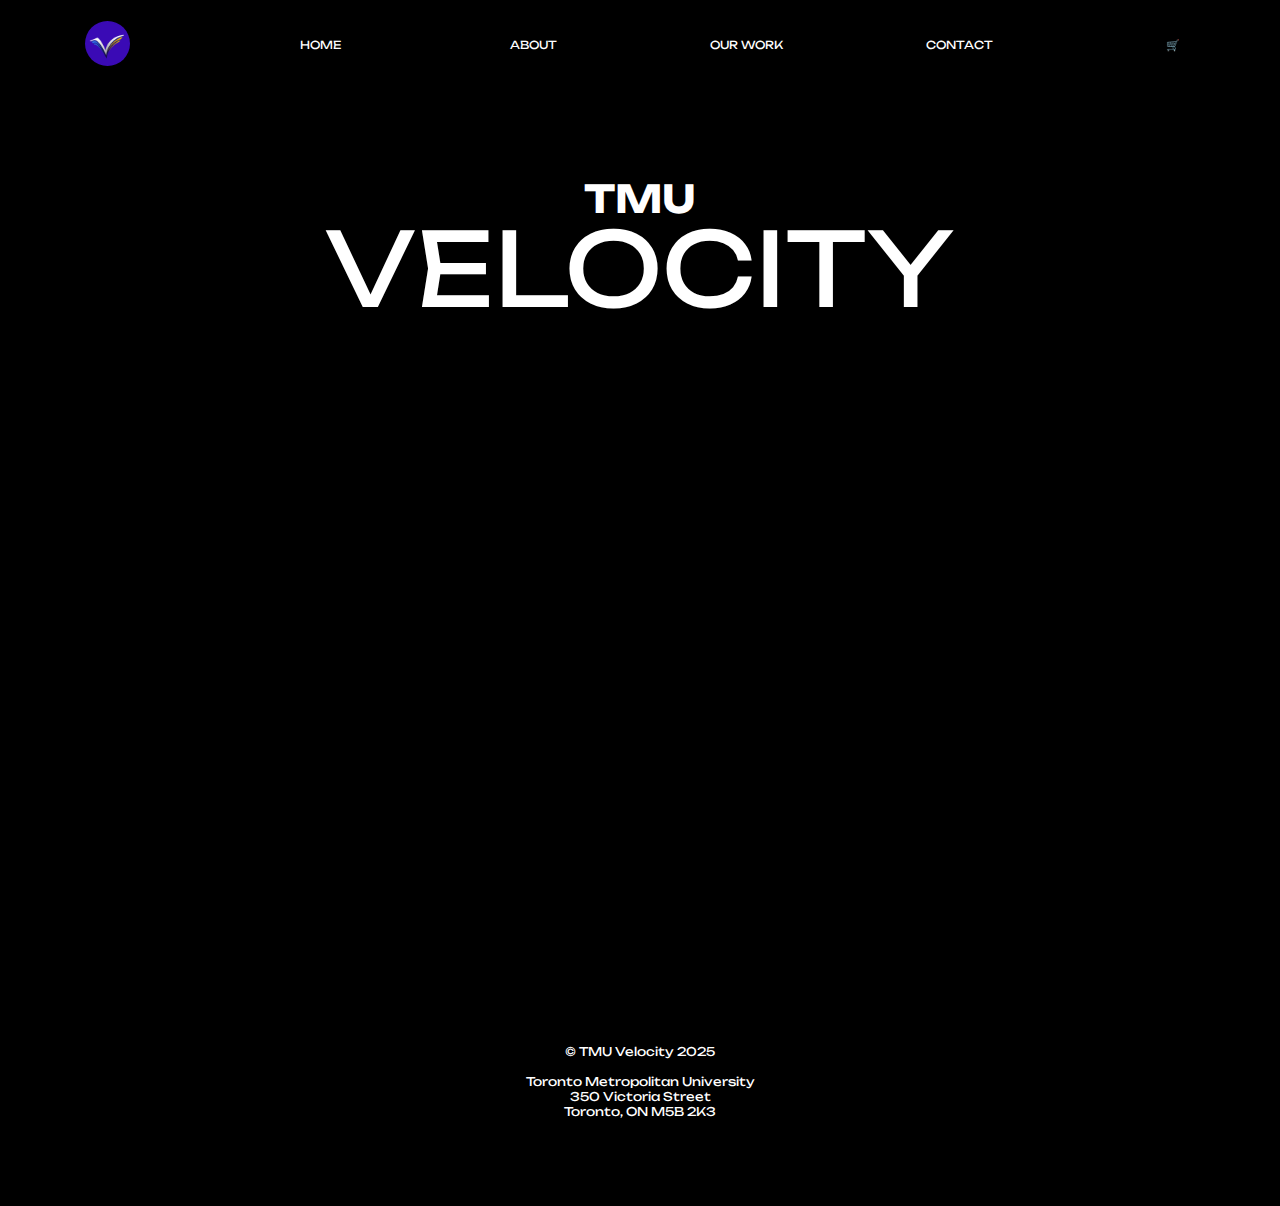
<file: index.html>
<!DOCTYPE html>
<html>
  <head>
    <!import text>        <meta charset="utf-8">          
    <!website width>      <meta name="viewport" content="width=device-width">
    
    <!tab title>          <title> TMU Velocity - Engineering Design Team</title>

    <!link style.css>     <link rel = "stylesheet" href = "style.css">  
    <!import font>        <link href='https://fonts.googleapis.com/css?family=Unbounded' rel='stylesheet'>
  </head>
  
  <body>
    
    <!website navigator>
    <div class = "navigator">
      <!make table, then table row> 
      <table>
        <tr>
          <!elements of navigation bar>         
          <td> <a href="https://tmu-velocity.github.io/index.html"><img src="logo.png"></a> </td>    
          <td> <a href="https://tmu-velocity.github.io/index.html">HOME</a> </td>  
          <td> <a href="https://tmu-velocity.github.io/about.html">ABOUT</a> </td>  
          <td> <a href="https://tmu-velocity.github.io/our-work.html">OUR WORK</a> </td>  
          <td> <a href="https://tmu-velocity.github.io/contact.html">CONTACT</a> </td>  
          <td> <a href="https://tmu-velocity.github.io/shop.html">🛒</a> </td> 
        </tr>
      </table>
    </div>

    <!title page>
    <div class = "topic1">
      <div class = "text1"><b>TMU</b></div>
      <div class = "text2">VELOCITY</div>
    </div>

    <div class = "end">
      © TMU Velocity 2025 <br><br>
      Toronto Metropolitan University<br>
      350 Victoria Street<br>
      Toronto, ON M5B 2K3<br><br> 
    </div>
    
  </body>
</html>
</file>
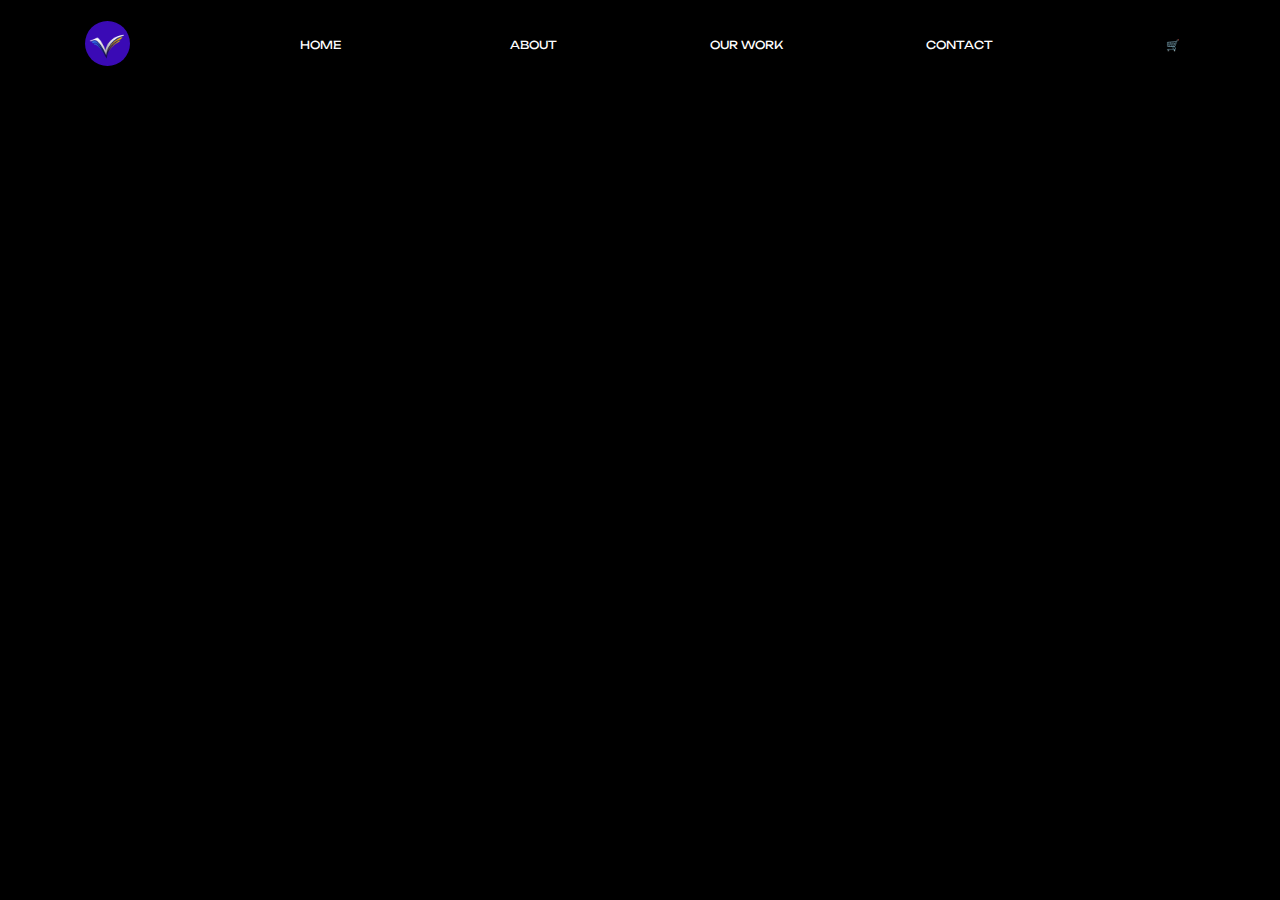
<file: about.html>
<!DOCTYPE html> 
<html>
  <head>
    <!import text>        <meta charset="utf-8">          
    <!website width>      <meta name="viewport" content="width=device-width">
    
    <!tab title>          <title> TMU Velocity - Engineering Design Team</title>

    <!link style.css>     <link rel = "stylesheet" href = "style.css">  
    <!import font>        <link href='https://fonts.googleapis.com/css?family=Unbounded' rel='stylesheet'>
  </head>
  
  <body>
    
    <!website navigator>
    <div class = "navigator">
      <!make table, then table row> 
      <table>
        <tr>
          <!elements of navigation bar>         
          <td> <a href="https://tmu-velocity.github.io/index.html"><img src="logo.png"></a> </td>    
          <td> <a href="https://tmu-velocity.github.io/index.html">HOME</a> </td>  
          <td> <a href="https://tmu-velocity.github.io/about.html">ABOUT</a> </td>  
          <td> <a href="https://tmu-velocity.github.io/our-work.html">OUR WORK</a> </td>  
          <td> <a href="https://tmu-velocity.github.io/contact.html">CONTACT</a> </td>  
          <td> <a href="https://tmu-velocity.github.io/shop.html">🛒</a> </td> 
        </tr>
      </table>
    </div>
    
  </body>
</html>
</file>
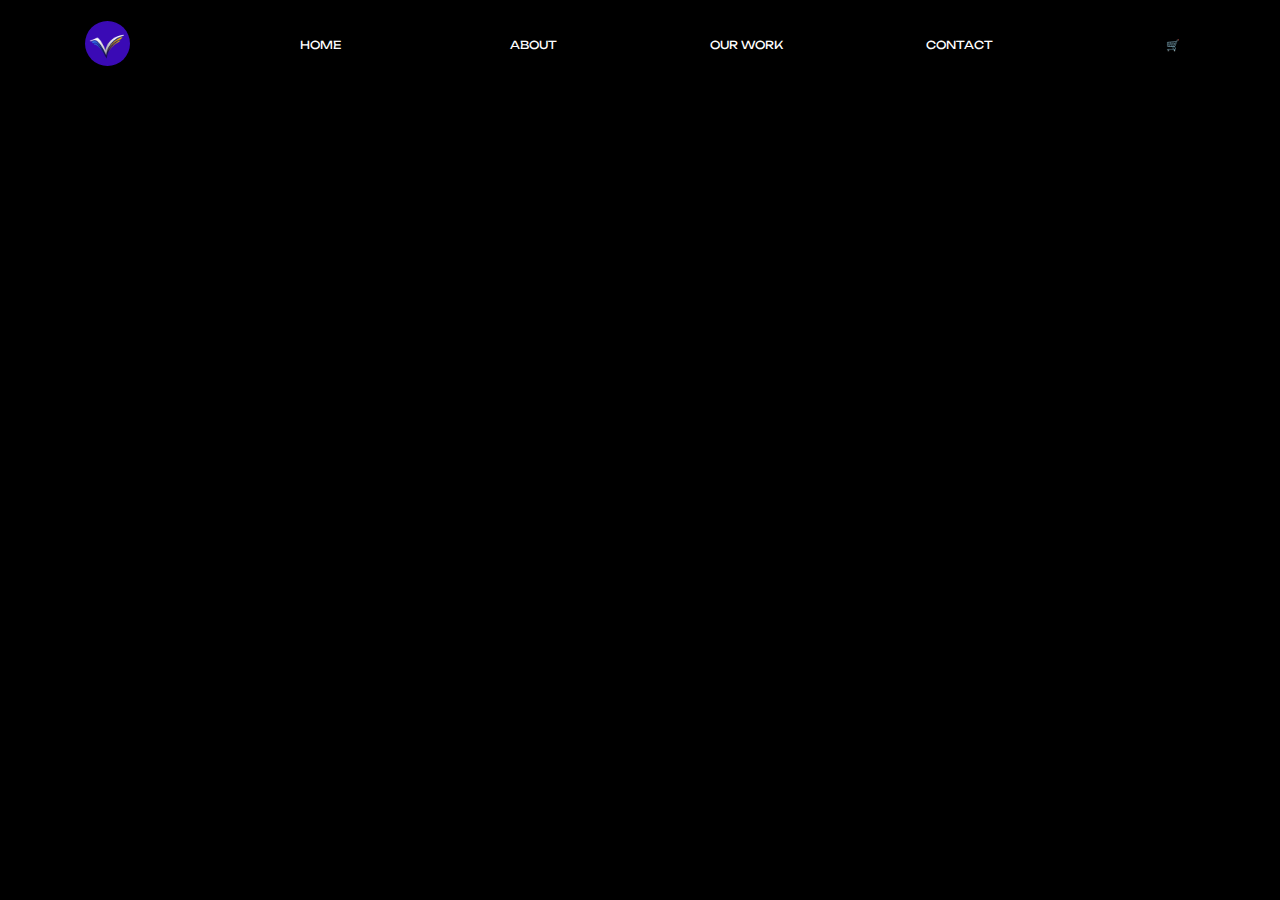
<file: contact.html>
<!DOCTYPE html>
<html> 
  <head>
    <!import text>        <meta charset="utf-8">          
    <!website width>      <meta name="viewport" content="width=device-width">
    
    <!tab title>          <title> TMU Velocity - Engineering Design Team</title>

    <!link style.css>     <link rel = "stylesheet" href = "style.css">  
    <!import font>        <link href='https://fonts.googleapis.com/css?family=Unbounded' rel='stylesheet'>
  </head>
  
  <body>
    
    <!website navigator>
    <div class = "navigator">
      <!make table, then table row> 
      <table>
        <tr>
          <!elements of navigation bar>         
          <td> <a href="https://tmu-velocity.github.io/index.html"><img src="logo.png"></a> </td>    
          <td> <a href="https://tmu-velocity.github.io/index.html">HOME</a> </td>  
          <td> <a href="https://tmu-velocity.github.io/about.html">ABOUT</a> </td>  
          <td> <a href="https://tmu-velocity.github.io/our-work.html">OUR WORK</a> </td>  
          <td> <a href="https://tmu-velocity.github.io/contact.html">CONTACT</a> </td>  
          <td> <a href="https://tmu-velocity.github.io/shop.html">🛒</a> </td> 
        </tr>
      </table>
    </div>
    
  </body>
</html>
</file>
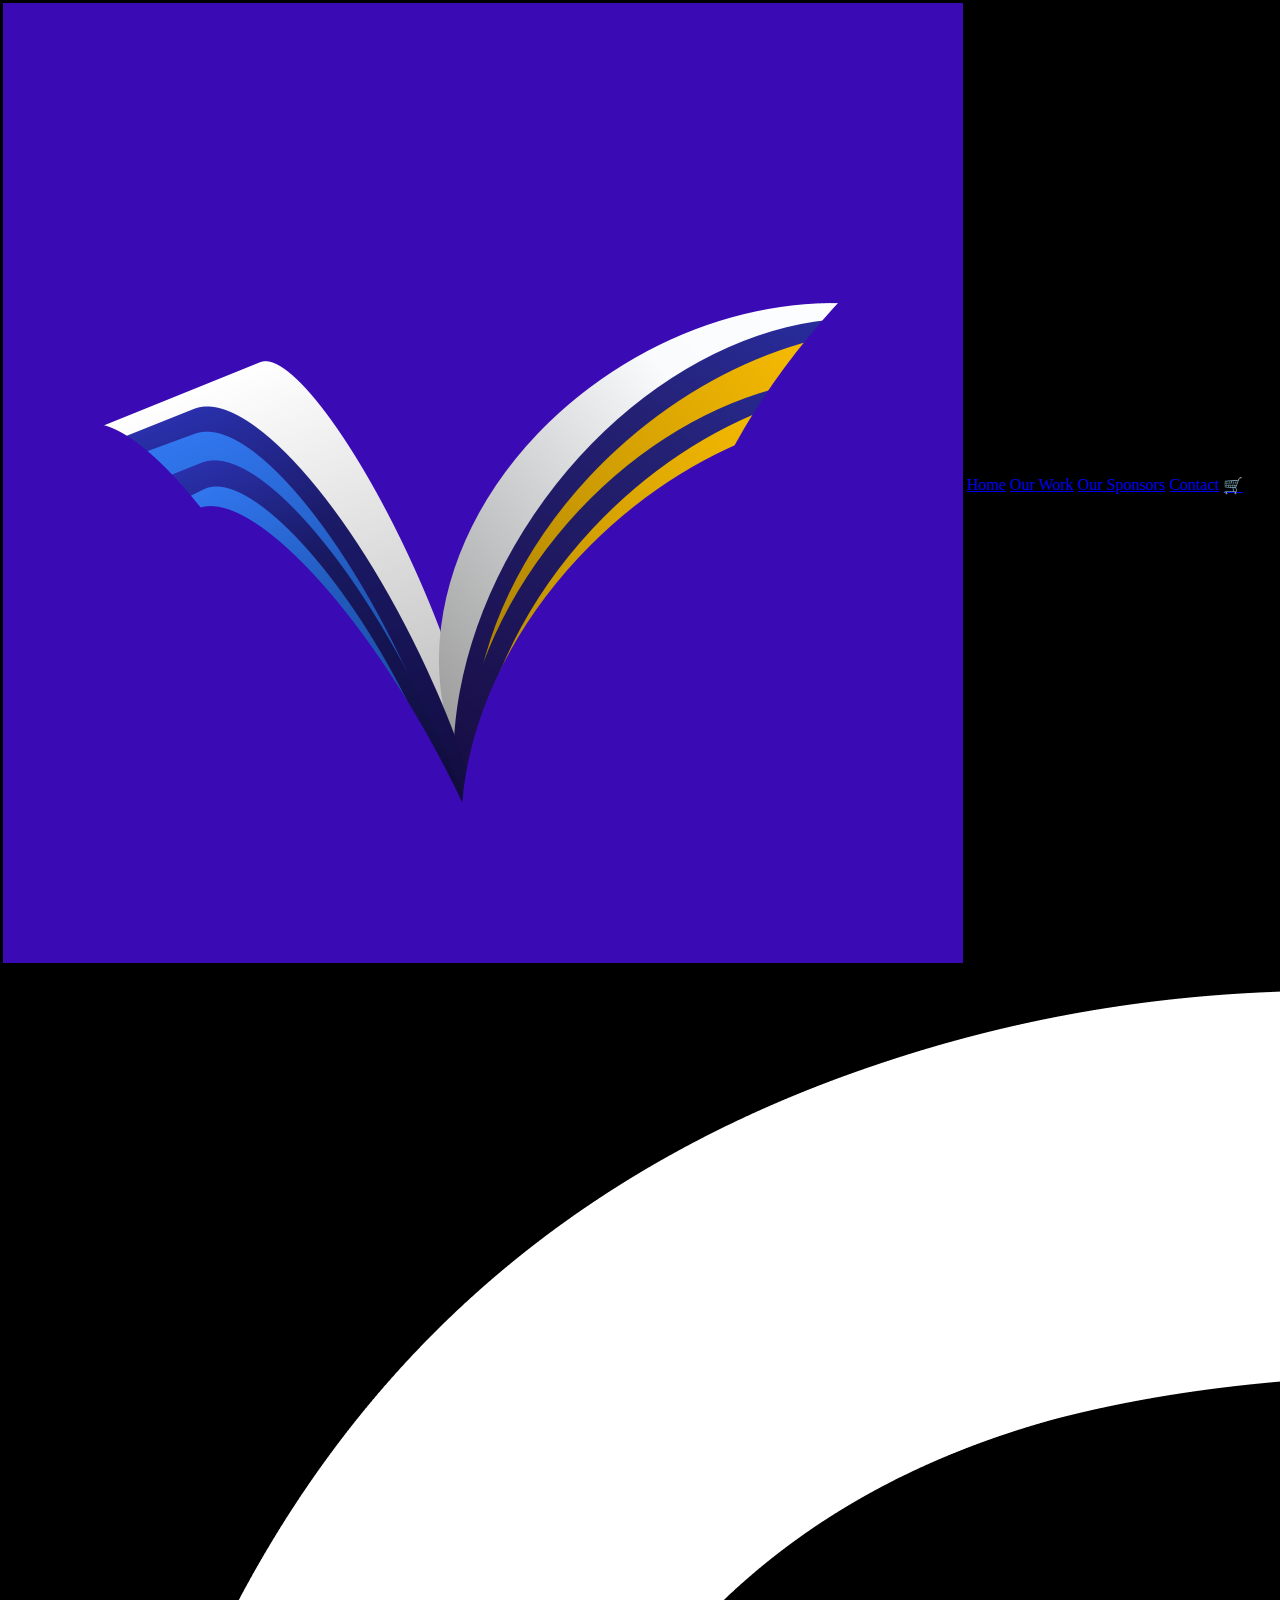
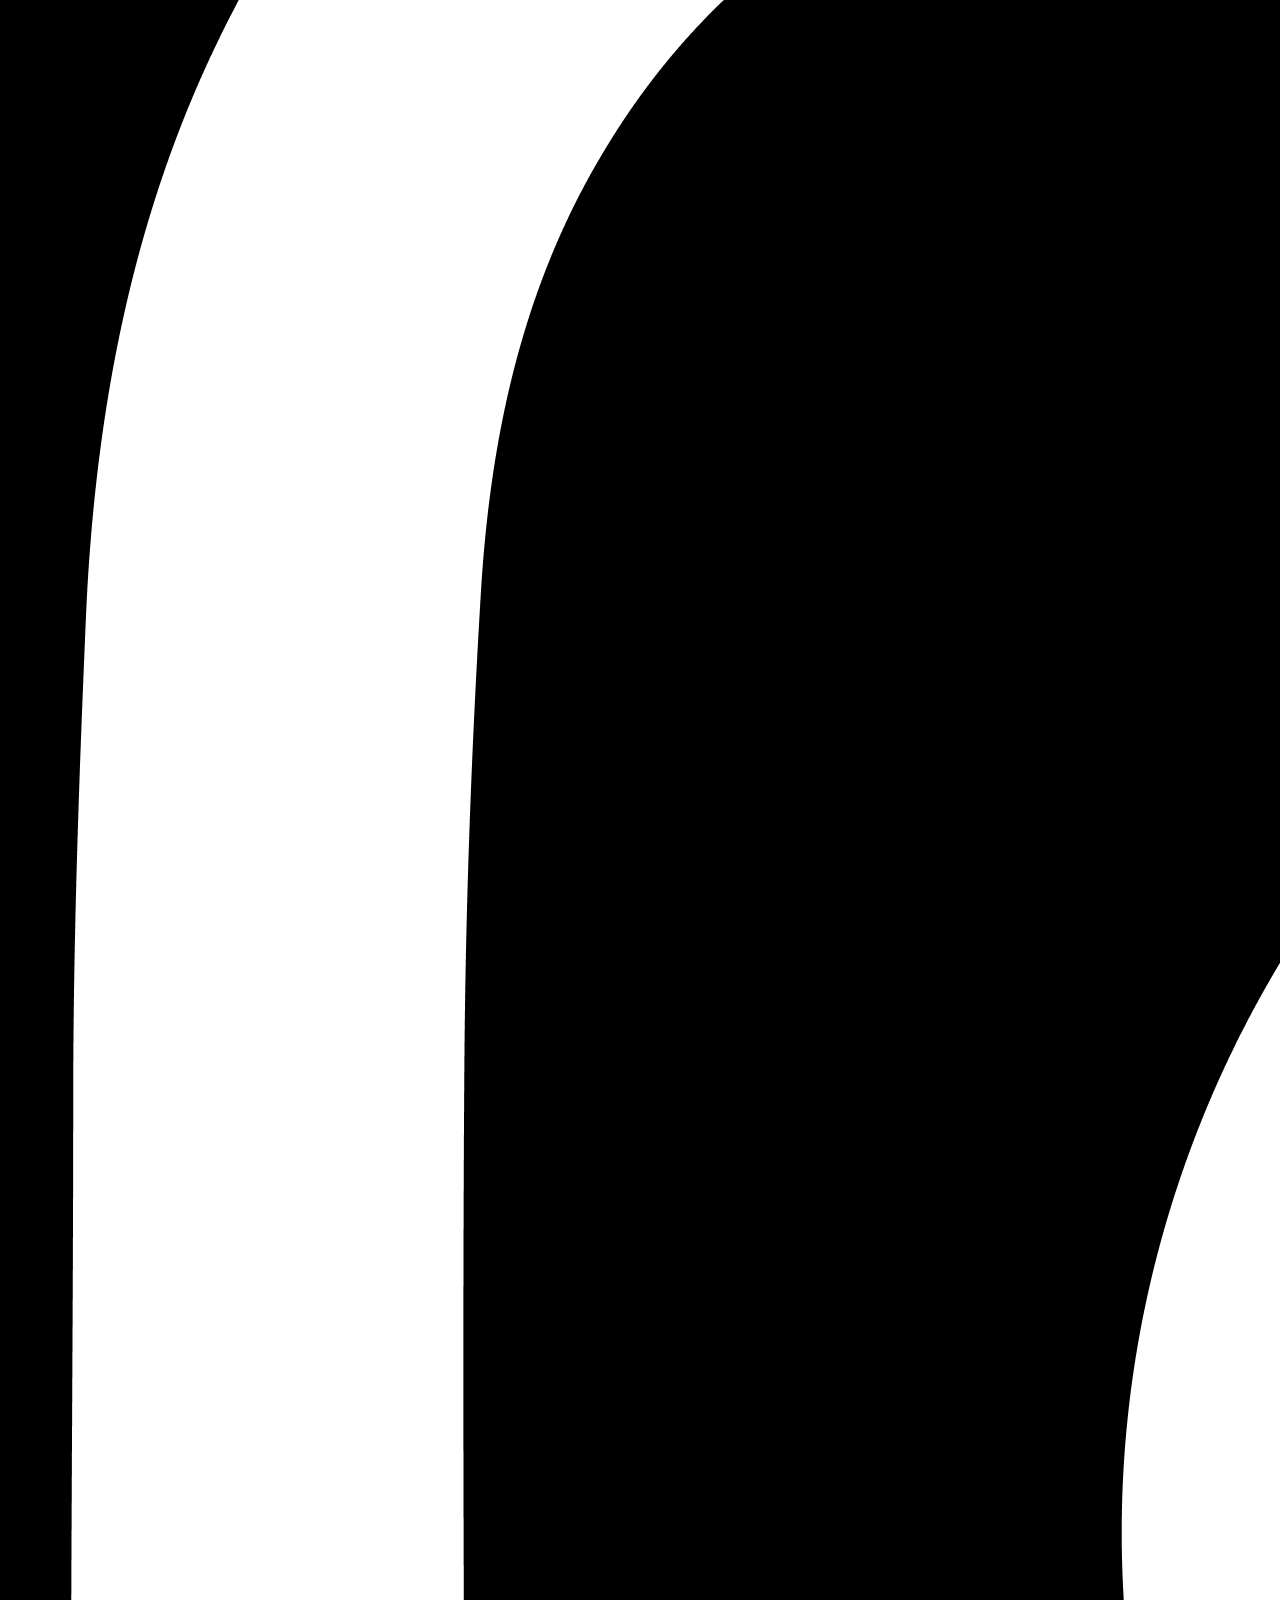
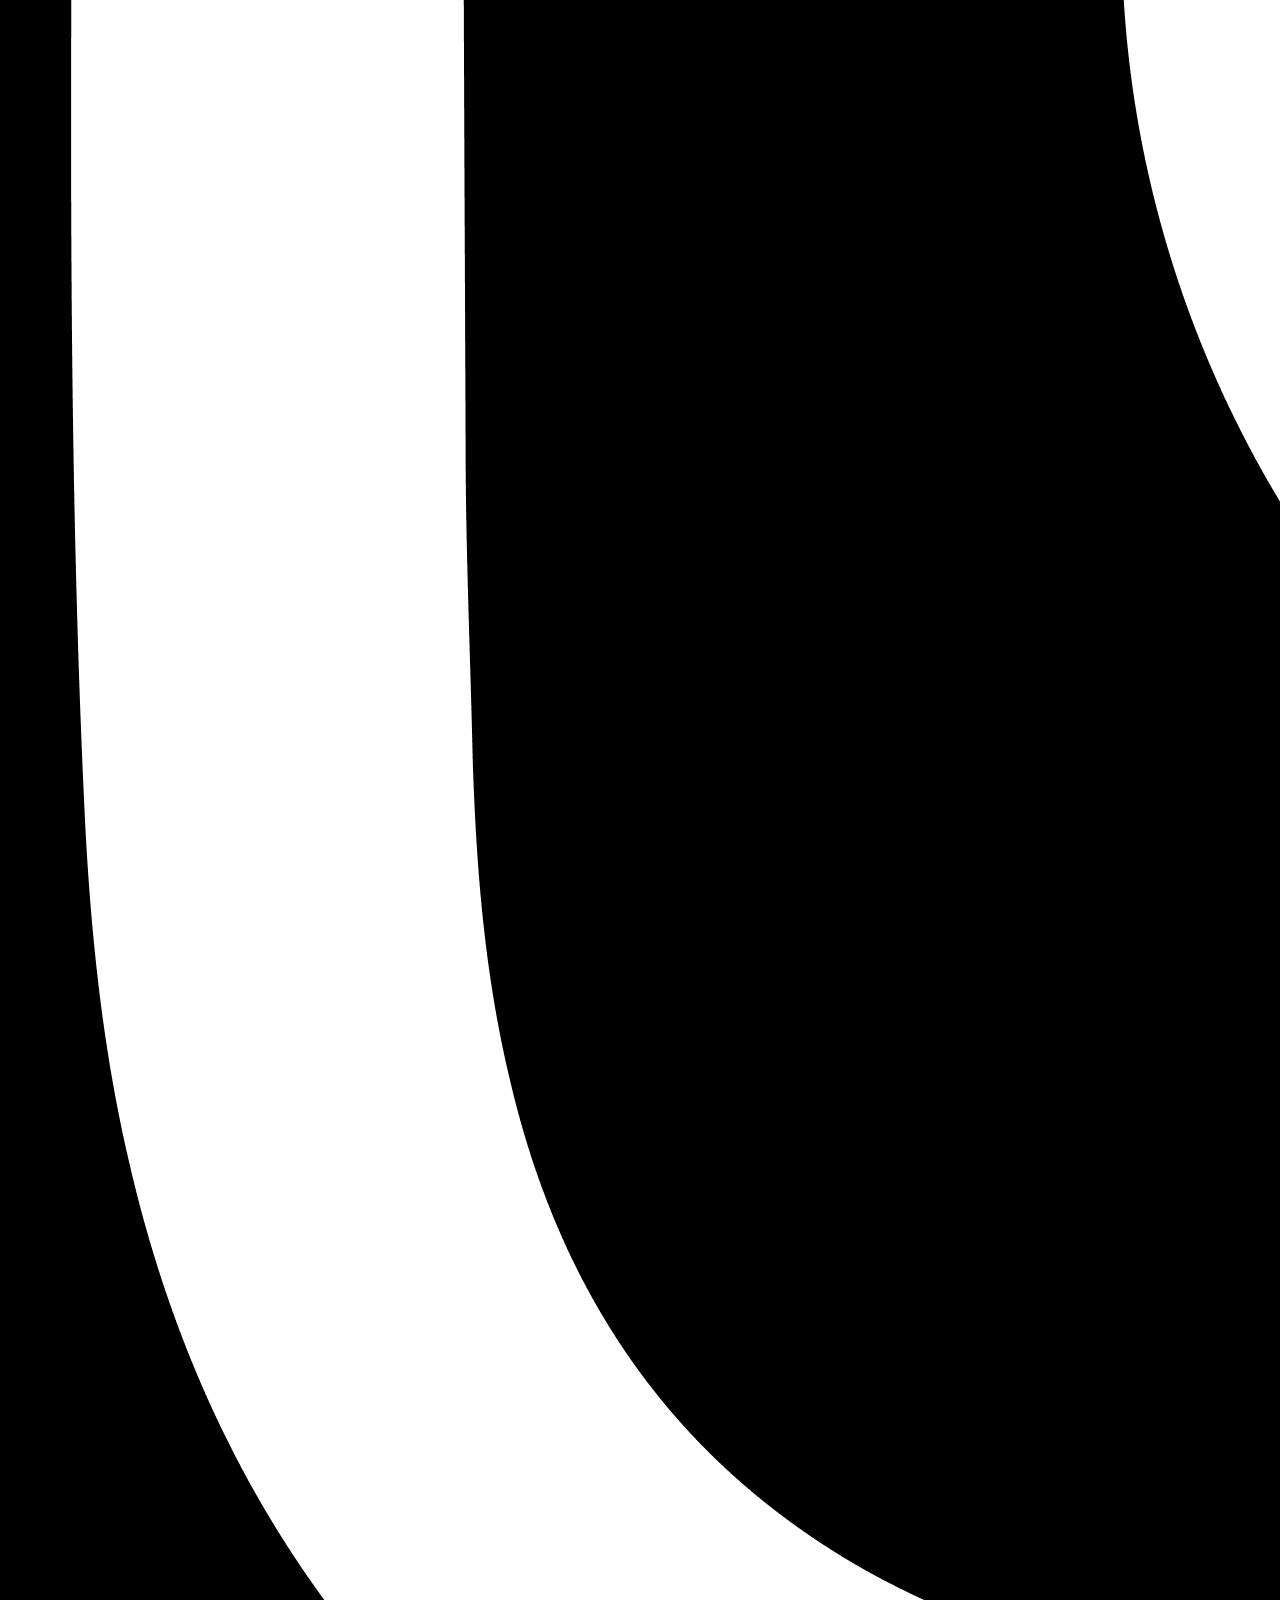
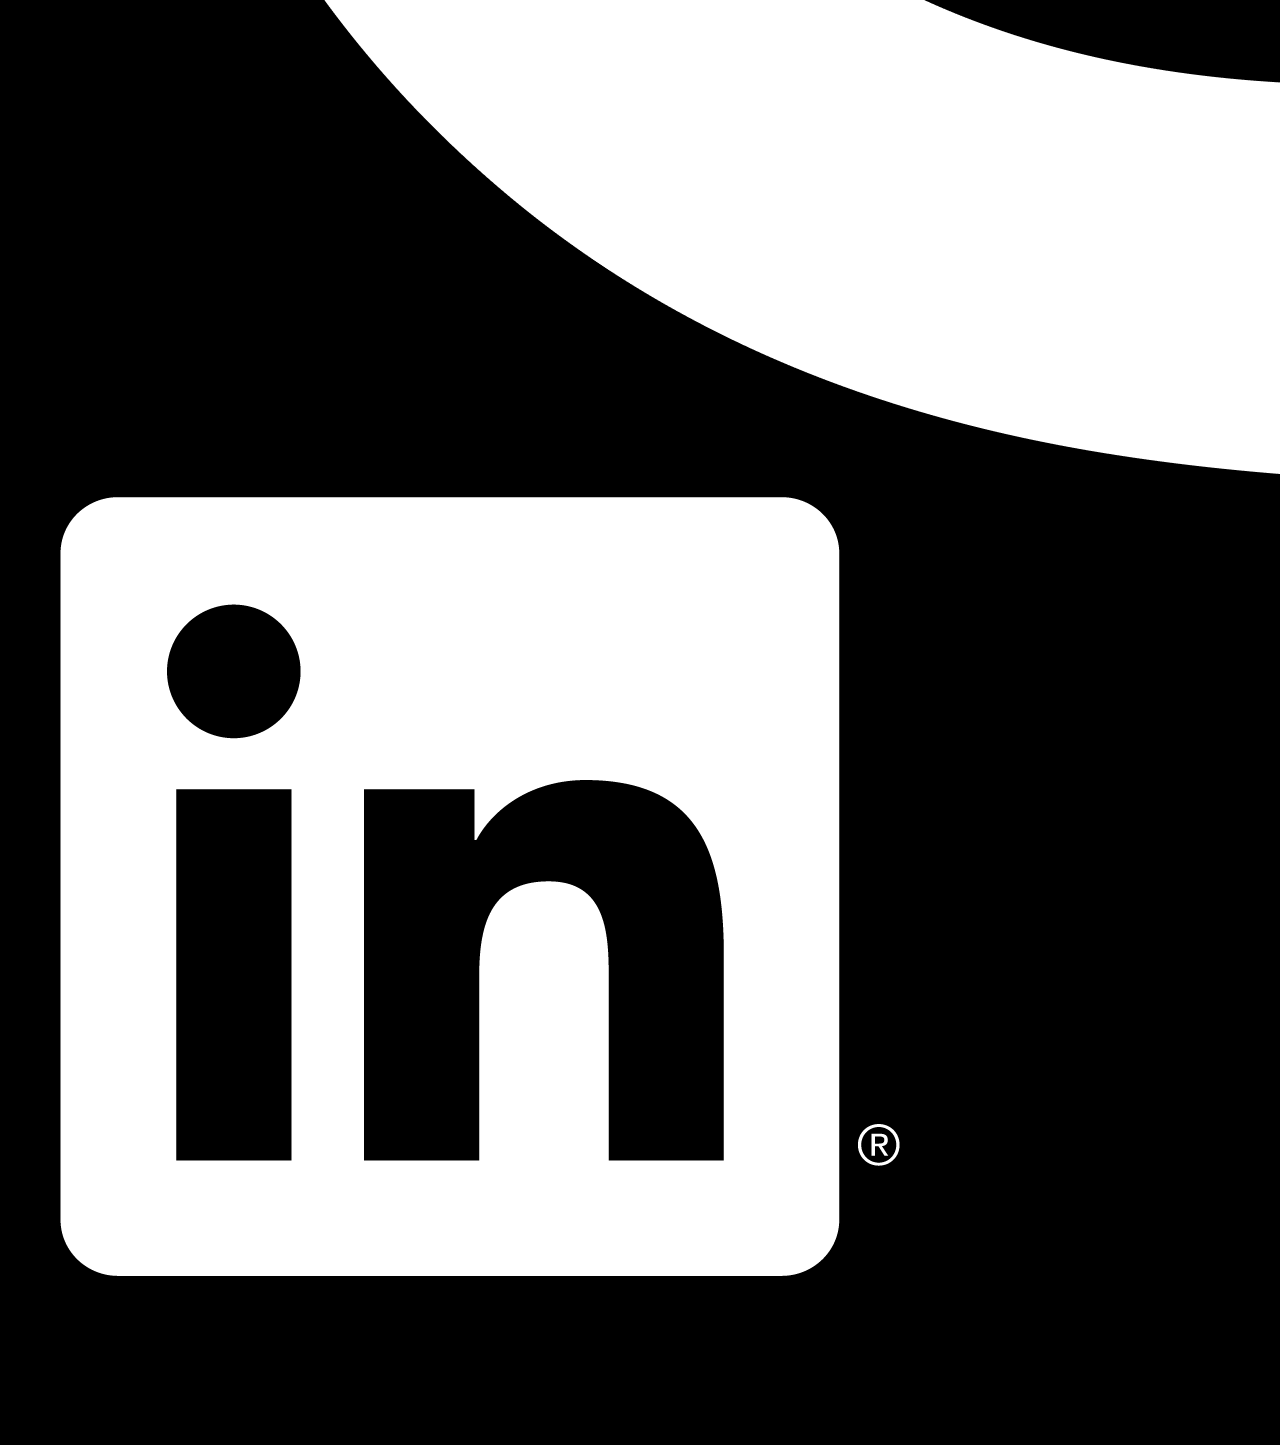
<file: our-sponsors.html>
<!DOCTYPE html>
<html>
  <head>
    <!---import text--->        <meta charset="utf-8">          
    <!---website width--->      <meta name="viewport" content="width=device-width">
    
    <!---tab title--->          <title> TMU Velocity - Autonomous Vehicles Student Team</title>

    <!---link style.css--->     <link rel = "stylesheet" href = "style.css">  
    <!---import font--->        <link rel = "stylesheet" href = "https://fonts.googleapis.com/css?family=Rethink Sans">
                                <link rel = "stylesheet" href = "https://fonts.googleapis.com/css2?family=Noto+Sans:ital,wght@0,100..900;1,100..900&display=swap">
  </head>
  
  <body>
    <!------------------------------start of navigation------------------------------>
    <div class = "bar">
      <!---make table, then insert table row---> 
      <table>
        <tr>
          <!---hyperlinks in table row--->         
          <td> <a href="https://tmu-velocity.github.io/index.html">		<img src="logo.png"></a> </td>    
          <td> <a href="https://tmu-velocity.github.io/index.html">		Home</a> </td> 
          <td> <a href="https://tmu-velocity.github.io/our-work.html">		Our Work</a> </td>  
          <td> <a href="https://tmu-velocity.github.io/our-sponsors.html">	Our Sponsors</a> </td>  
          <td> <a href="https://tmu-velocity.github.io/contact.html">		Contact</a> </td>  
          <td> <a href="https://muesshop.square.site/shop/student-groups-and-design-teams/QHC7EWD5FZKCRTCUSLKI5B7F">	🛒</a> </td> 
        </tr>
      </table>
    </div>
    <!------------------------------end of navigation--------------------------------->
    
    <!------------------------------page content------------------------------>
    





    <!------------------------------page content------------------------------>

    <!------------------------------end of page------------------------------>
    <div class = "bar">
      <table>
        <tr>
          <td>© TMU Velocity 2025</td>
          <td>
            <a href="https://www.instagram.com/tmuvelocity"><img src = "Instagram_Glyph_White.png"></a>
            <a href="https://www.linkedin.com/company/tmu-velocity/"><img src = "InBug-White.png"></a>
        </tr>
      </table>
    </div>
    <div class = "end"></div>
    <!------------------------------end of page------------------------------>
  </body>
</html>
</file>
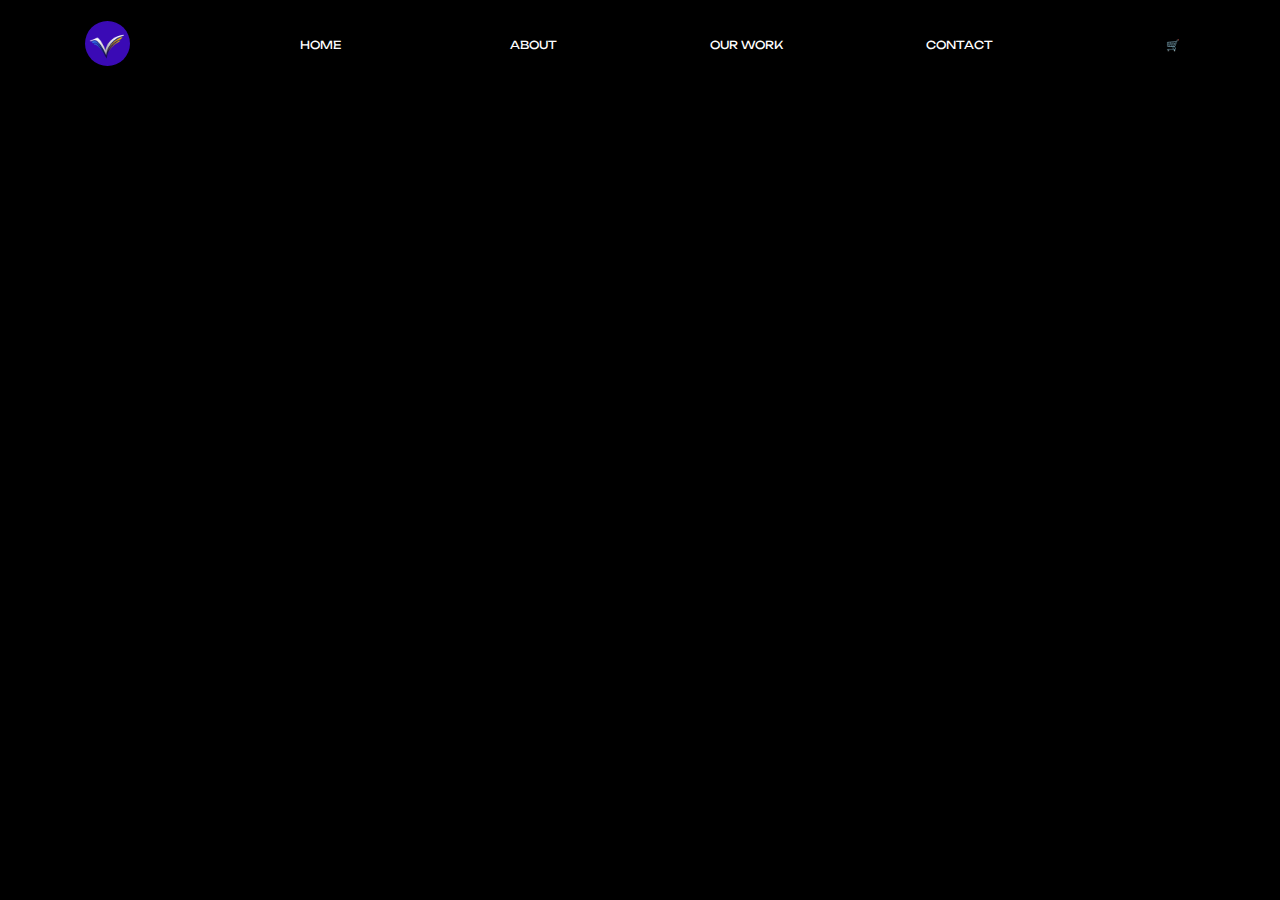
<file: our-work.html>
<!DOCTYPE html>
<html>
  <head>
    <!import text>        <meta charset="utf-8">          
    <!website width>      <meta name="viewport" content="width=device-width">
    
    <!tab title>          <title> TMU Velocity - Engineering Design Team</title>

    <!link style.css>     <link rel = "stylesheet" href = "style.css">  
    <!import font>        <link href='https://fonts.googleapis.com/css?family=Unbounded' rel='stylesheet'>
  </head>
  
  <body>
    
    <!website navigator>
    <div class = "navigator">
      <!make table, then table row> 
      <table>
        <tr>
          <!elements of navigation bar>         
          <td> <a href="https://tmu-velocity.github.io/index.html"><img src="logo.png"></a> </td>    
          <td> <a href="https://tmu-velocity.github.io/index.html">HOME</a> </td>  
          <td> <a href="https://tmu-velocity.github.io/about.html">ABOUT</a> </td>  
          <td> <a href="https://tmu-velocity.github.io/our-work.html">OUR WORK</a> </td>  
          <td> <a href="https://tmu-velocity.github.io/contact.html">CONTACT</a> </td>  
          <td> <a href="https://tmu-velocity.github.io/shop.html">🛒</a> </td> 
        </tr>
      </table>
    </div>
    
  </body>
</html>
</file>
<file: style.css>
/*all website content*/
body{
    margin:0 auto;                  /*website fills page*/ 
    font-family: 'Unbounded';       /*apply font*/
    background-color: black;       
}

/*navigation bar*/
.navigator{    
    height: 10vh;                    /*total height of navigation bar - 10% of screen height*/
    background-color: black;     
    font-size: 11px;

    /*navigation bar: table of elements*/ 
    table{
        height: 10vh;                 /* table height takes up whole navigation space*/ 
        table-layout: fixed;         /* do not allow table boxes to change size according to content*/ 
        vertical-align: center;      /* elements vertically center */ 
        text-align: center;          /* elements horizontally centred in each of their respective box */ 
        width: 100%;                 /*table takes up whole horizontal space*/
    }
    
    /*navigation bar: logo*/ 
    img{
        height: 5vh;                /*logo sized to half of navigation bar*/
        border-radius: 100%;        /*logo rounded edge*/ 
    }

    /*navigation bar: <a> tag elements - hyperlinks*/ 
    a{
        text-decoration: none;      /*no text decor (eg. underline for hyperlinks)*/
        color: white;
    }
}

/*title page*/ 
.topic1{
    height: 95vh;                    /*total height of first section*/
    width: 100%;                     /*section takes up whole horizontal space on screen*/
    text-align: center;              /* text appears horizontally in the center*/
    display: inline-block;           /* text inline on screen and acts as a block for padding*/ 

    color: white;                    /*white text*/ 
    padding-top: 11vh;               /* top padding away from navigation*/ 

    /* will uncomment this section when the background gif is uploaded
    background-image: url(background1.gif);  
    background-repeat: no-repeat;
    background-position: center;
    background-size: cover;*/
}

.text2{
    font-size: 8vw;    
    line-height: 1.2;    /*spacing of this text to the next line*/ 
}

.text1{
    font-size: 3vw;
    line-height: 0.5;     /*spacing of this text to the next line*/ 
}

.end{
    font-size: 12px;
    color: white; 
    text-align: center;
    
    height: 18vh;
    width: 100%;
    
    box-sizing: border-box;   /*padding left right*/ 
    padding-left: 10vw;
    padding-right: 10vw; 
}
</file>
